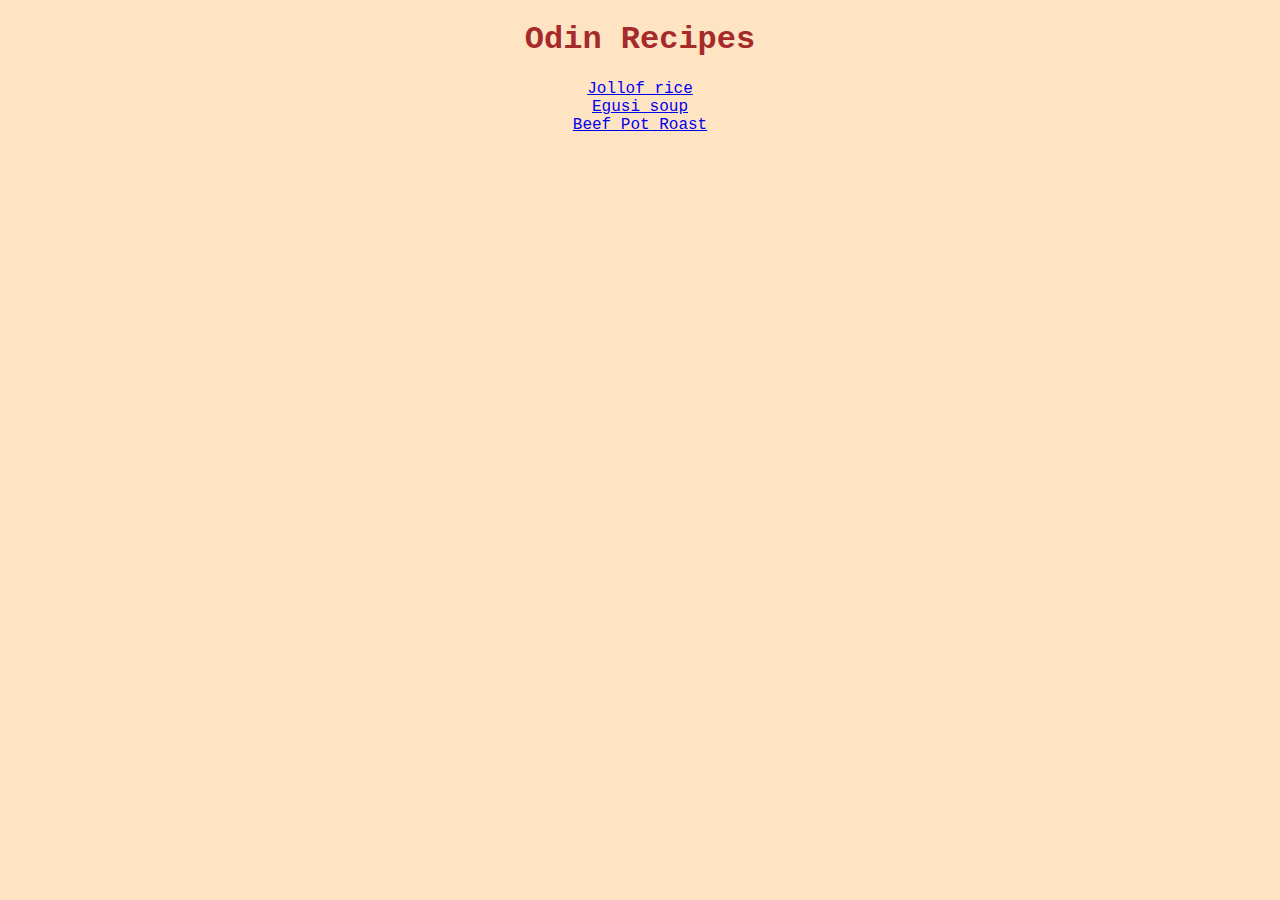
<file: index.html>
<!DOCTYPE html>
<html lang="en">
<head>
  <meta charset="UTF-8">
  <meta name="viewport" content="width=device-width, initial-scale=1.0">
  <link rel="stylesheet" href="styles.css">
  <title>Odin Recipes</title>
</head>
<body>
  <h1>Odin Recipes</h1>
  <ul class="recipe-links">
    <li><a href="recipes/jollof-rice.html">Jollof rice</a></li>
    <li><a href="recipes/egusi-soup.html">Egusi soup</a></li>
    <li><a href="recipes/beef-pot-roast.html">Beef Pot Roast</a></li>
  </ul>
</body>
</html>
</file>
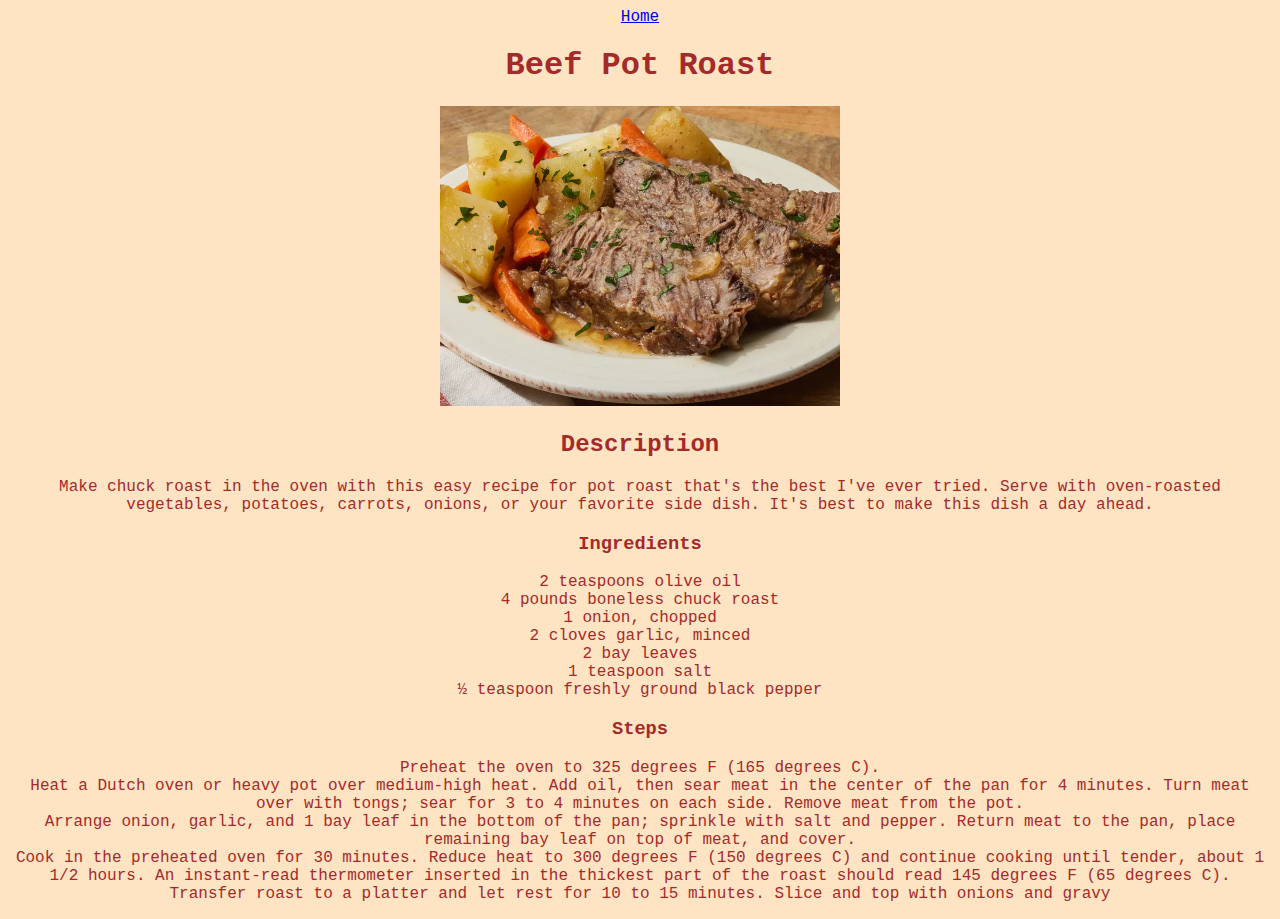
<file: recipes/beef-pot-roast.html>
<!DOCTYPE html>
<html lang="en">
<head>
  <meta charset="UTF-8">
  <meta name="viewport" content="width=device-width, initial-scale=1.0">
  <title>Document</title>
  <link rel="stylesheet" href="../styles.css">
</head>
<body>
  <a href="../index.html">Home</a>
  <h1>Beef Pot Roast</h1>
  <img class="food-image" src="../img/beef-pot-roast.webp" alt="An imaage of Beef Pot Roast">
  <h2>Description</h2>
  <p>
    Make chuck roast in the oven with this easy recipe for pot roast that's the best I've ever tried.
    Serve with oven-roasted vegetables, potatoes, carrots, onions, or your favorite side dish.
    It's best to make this dish a day ahead.
  </p>
  <h3>Ingredients</h3>
  <ul class="ingredient-list">
    <li>2 teaspoons olive oil</li>
    <li>4 pounds boneless chuck roast</li>
    <li>1 onion, chopped</li>
    <li>2 cloves garlic, minced</li>
    <li>2 bay leaves</li>
    <li>1 teaspoon salt</li>
    <li>½ teaspoon freshly ground black pepper</li>
  </ul>

  <h3>Steps</h3>
  <ol class="step-list">
    <li>Preheat the oven to 325 degrees F (165 degrees C).</li>
    <li>Heat a Dutch oven or heavy pot over medium-high heat. Add oil, then sear meat in the center of the pan for 4 minutes. Turn meat over with tongs; sear for 3 to 4 minutes on each side. Remove meat from the pot.</li>
    <li>Arrange onion, garlic, and 1 bay leaf in the bottom of the pan; sprinkle with salt and pepper. Return meat to the pan, place remaining bay leaf on top of meat, and cover.</li>
    <li>Cook in the preheated oven for 30 minutes. Reduce heat to 300 degrees F (150 degrees C) and continue cooking until tender, about 1 1/2 hours. An instant-read thermometer inserted in the thickest part of the roast should read 145 degrees F (65 degrees C).</li>
    <li>Transfer roast to a platter and let rest for 10 to 15 minutes. Slice and top with onions and gravy</li>
  </ol>
</body>
</html>
</file>
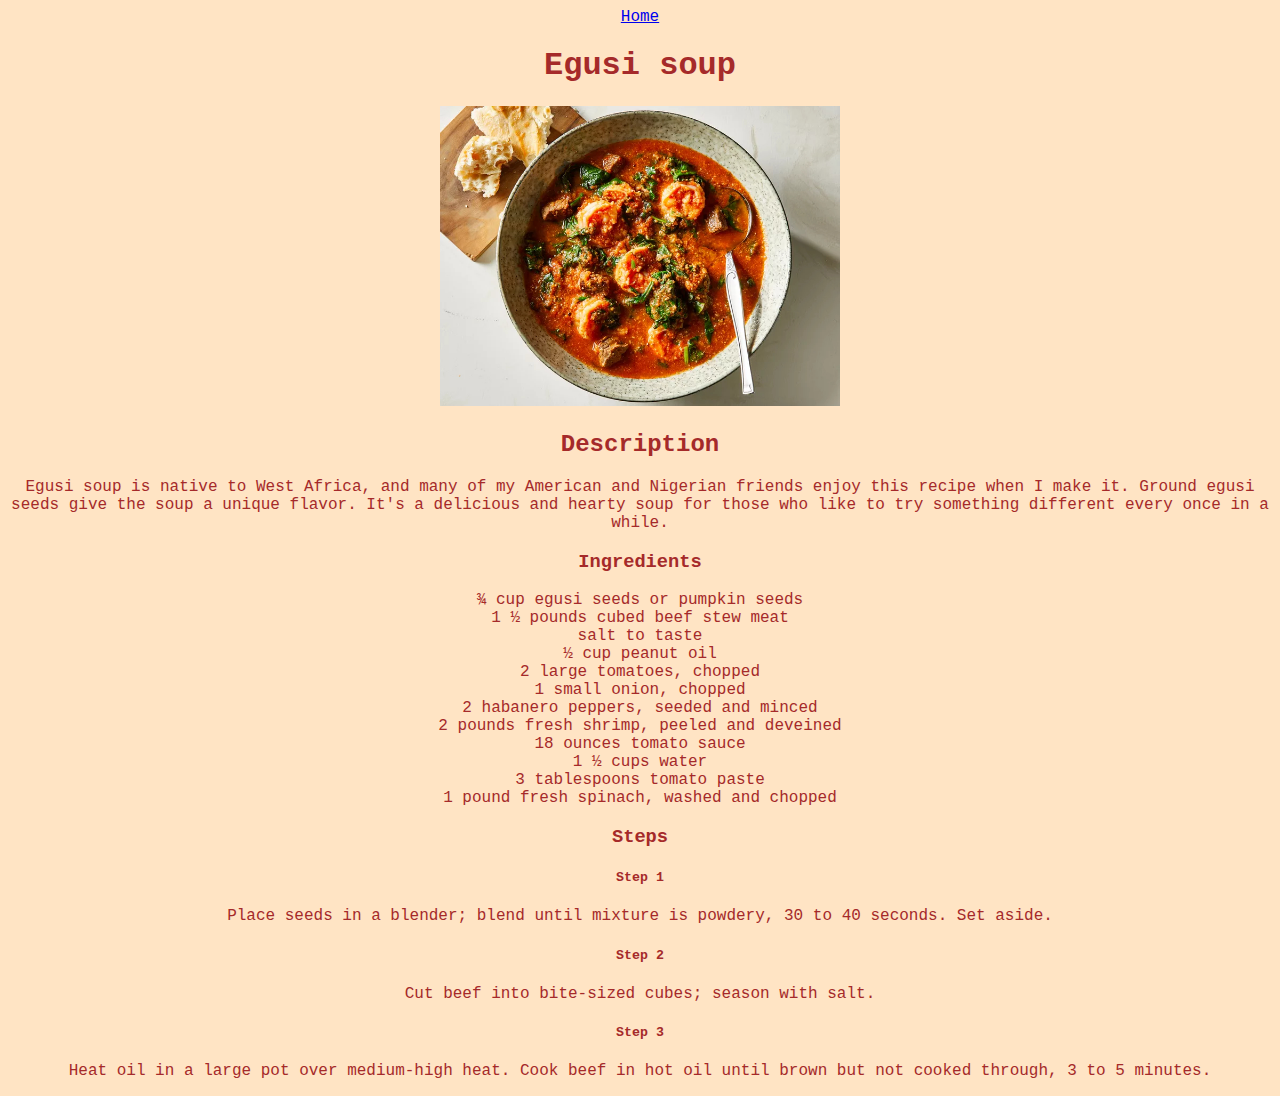
<file: recipes/egusi-soup.html>
<!DOCTYPE html>
<html lang="en">
<head>
  <meta charset="UTF-8">
  <meta name="viewport" content="width=device-width, initial-scale=1.0">
  <title>Document</title>
  <link rel="stylesheet" href="../styles.css">
</head>
<body>
  <a href="../index.html">Home</a>
  <h1>Egusi soup</h1>
  <img class="food-image" src="../img/egusi-soup.jpg" alt="A photo of Egusi Soup">
  <h2>Description</h2>
  <p>
    Egusi soup is native to West Africa, and many of my American and Nigerian friends enjoy this recipe when I make it.
    Ground egusi seeds give the soup a unique flavor.
    It's a delicious and hearty soup for those who like to try something different every once in a while.
  </p>
  <h3>Ingredients</h3>
  <ul class="ingredient-list">
    <li>¾ cup egusi seeds or pumpkin seeds</li>
    <li>1 ½ pounds cubed beef stew meat</li>
    <li>salt to taste</li>
    <li>½ cup peanut oil</li>
    <li>2 large tomatoes, chopped</li>
    <li>1 small onion, chopped</li>
    <li>2 habanero peppers, seeded and minced</li>
    <li>2 pounds fresh shrimp, peeled and deveined</li>
    <li>18 ounces tomato sauce</li>
    <li>1 ½ cups water</li>
    <li>3 tablespoons tomato paste</li>
    <li>1 pound fresh spinach, washed and chopped</li>
  </ul>
  <h3>Steps</h3>
  <ol class="step-list">
    <li>
      <h5>Step 1</h5>
      <p>Place seeds in a blender; blend until mixture is powdery, 30 to 40 seconds. Set aside.</p>
    </li>
    <li>
      <h5>Step 2</h5>
      <p>Cut beef into bite-sized cubes; season with salt.</p>
    </li>
    <li>
      <h5>Step 3</h5>
      <p>Heat oil in a large pot over medium-high heat. Cook beef in hot oil until brown but not cooked through, 3 to 5 minutes.</p>
    </li>
  </ol>


</body>
</html>
</file>
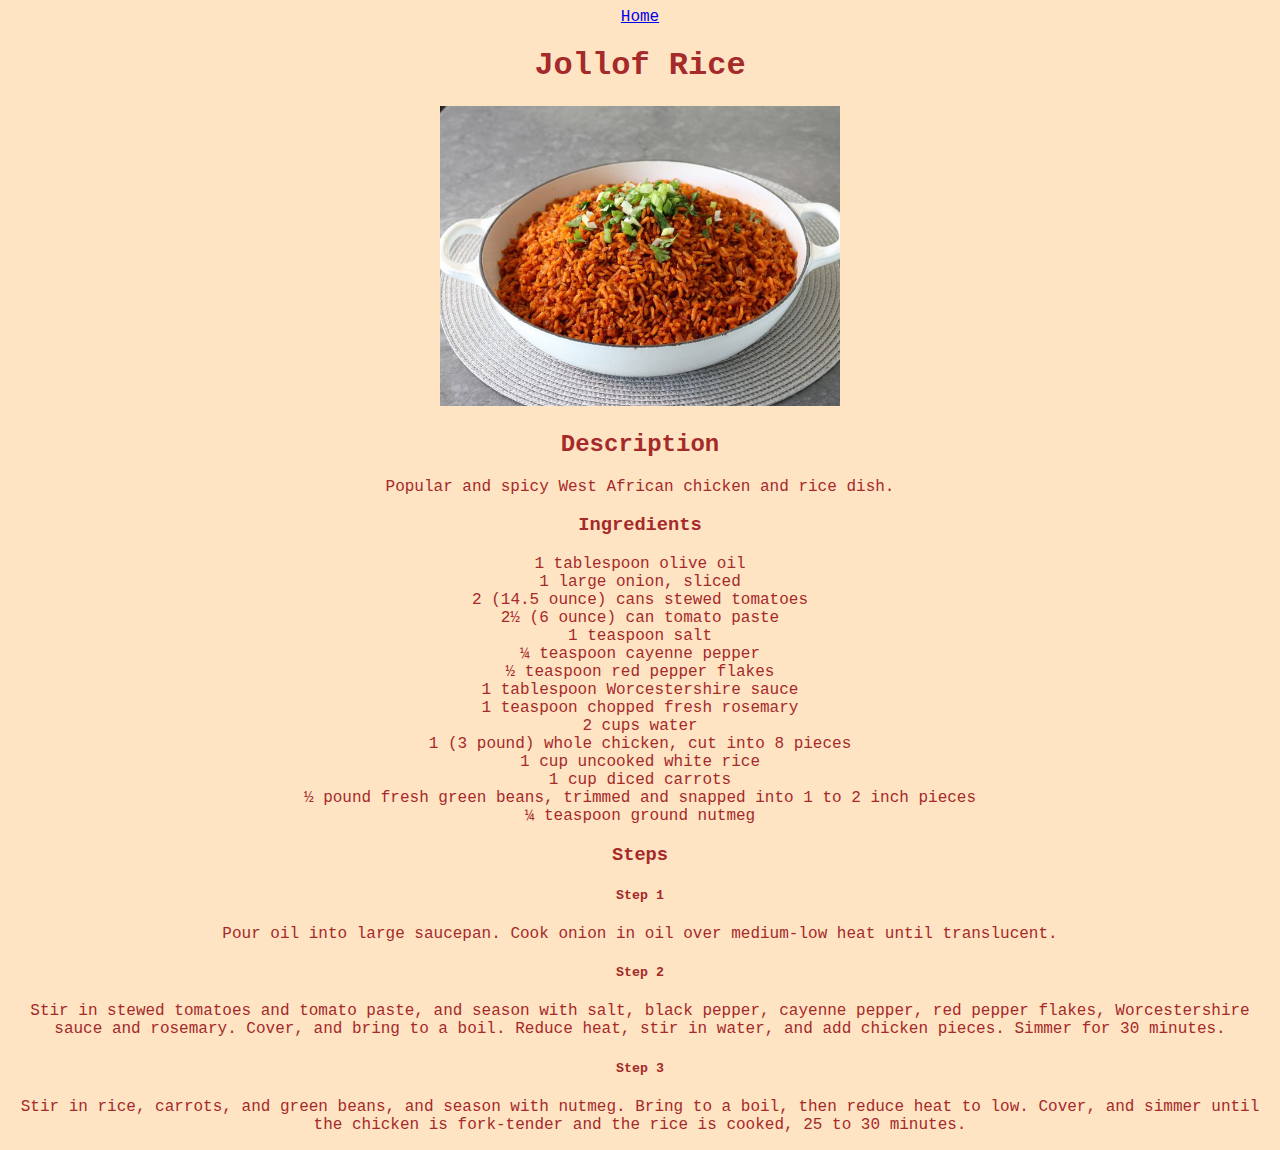
<file: recipes/jollof-rice.html>
<!DOCTYPE html>
<html lang="en">
<head>
  <meta charset="UTF-8">
  <meta name="viewport" content="width=device-width, initial-scale=1.0">
  <title>Document</title>
  <link rel="stylesheet" href="../styles.css">
</head>
<body>
  <a href="../index.html">Home</a>
  <h1>Jollof Rice</h1>
  <img class="food-image" src="../img/jollof-rice.jpg" alt="A photo of Jollof Rice">
  <h2>Description</h2>
  <p>Popular and spicy West African chicken and rice dish.</p>
  <h3>Ingredients</h3>
  <ul class="ingredient-list">
    <li>1 tablespoon olive oil</li>
    <li>1 large onion, sliced</li>
    <li>2 (14.5 ounce) cans stewed tomatoes</li>
    <li>2½ (6 ounce) can tomato paste</li>
    <li>1 teaspoon salt</li>
    <li>¼ teaspoon cayenne pepper</li>
    <li>½ teaspoon red pepper flakes</li>
    <li>1 tablespoon Worcestershire sauce</li>
    <li>1 teaspoon chopped fresh rosemary</li>
    <li>2 cups water</li>
    <li>1 (3 pound) whole chicken, cut into 8 pieces</li>
    <li>1 cup uncooked white rice</li>
    <li>1 cup diced carrots</li>
    <li>½ pound fresh green beans, trimmed and snapped into 1 to 2 inch pieces</li>
    <li>¼ teaspoon ground nutmeg</li>
  </ul>
  <h3>Steps</h3>
  <ol class="step-list">
    <li>
      <h5>Step 1</h5>
      <p>Pour oil into large saucepan. Cook onion in oil over medium-low heat until translucent.</p>
    </li>
    <li>
      <h5>Step 2</h5>
      <p>Stir in stewed tomatoes and tomato paste, and season with salt, black pepper, cayenne pepper, red pepper flakes, Worcestershire sauce and rosemary. Cover, and bring to a boil. Reduce heat, stir in water, and add chicken pieces. Simmer for 30 minutes.
      </p>
    </li>
    <li>
      <h5>Step 3</h5>
      <p>Stir in rice, carrots, and green beans, and season with nutmeg. Bring to a boil, then reduce heat to low. Cover, and simmer until the chicken is fork-tender and the rice is cooked, 25 to 30 minutes.</p>
    </li>
  </ol>


</body>
</html>
</file>
<file: styles.css>
body{
  font-family: 'Courier New', Courier, monospace;
  color: brown;
  background-color: bisque;
  text-align: center;
}

.recipe-links{
  list-style-type: none;
  padding: 0;
}
.ingredient-list{
  list-style-type: none;
  padding: 0;
}
.step-list{
  list-style-type: none;
  padding: 0;
}

.food-image{
  width: 400px;
  height: auto;
}
</file>
